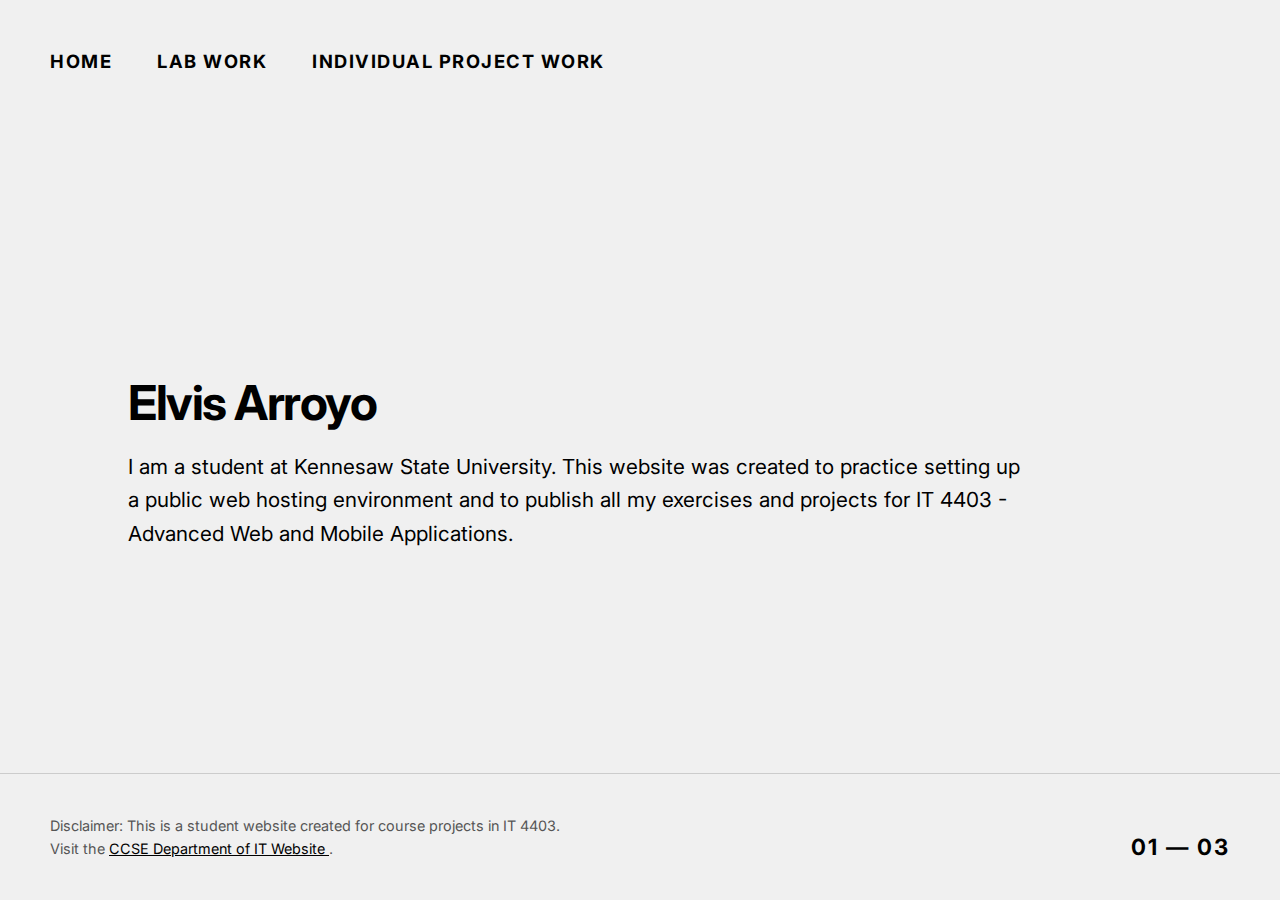
<file: index.html>
<!DOCTYPE html>
<html lang="en"> 

<head> 
    <meta charset="UTF-8">
    <meta name="viewport" content="width=device-width, initial-scale=1.0"> 
    <title>Home | IT 4403</title> <!-- Page title -->

    <link rel="preconnect" href="https://fonts.googleapis.com"> <!-- Fonts -->
    <link rel="preconnect" href="https://fonts.gstatic.com" crossorigin> <!-- fonts -->
    <link href="https://fonts.googleapis.com/css2?family=Inter:wght@400;700&display=swap" rel="stylesheet"> <!-- Font -->

    <link rel="stylesheet" href="style.css"> <!-- External CSS -->
</head>

<body> 

<header> 
    <a href="index.html">Home</a> <!-- Home link -->
    <a href="labs.html">Lab Work</a> <!-- Labs link -->
    <a href="projects.html">Individual Project Work</a> <!-- Projects link  for milestones-->
</header>

<main> 
    <h1>Elvis Arroyo</h1> <!-- Heading -->
    <p> <!-- Paragraph -->
        I am a student at Kennesaw State University. This website was created 
        to practice setting up a public web hosting environment and to publish 
        all my exercises and projects for IT 4403 - Advanced Web and Mobile Applications.
        
    </p>
</main>

<footer> 
    <div class="footer-left"> <!-- Left content -->
        Disclaimer: This is a student website created for course projects in IT 4403. <br> <!-- Disclaimer -->
        Visit the
        <a href="https://www.kennesaw.edu/ccse/academics/information-technology/" target="_blank"> <!-- link -->
            CCSE Department of IT Website
        </a>.
    </div>
    <div class="page-counter">01 — 03</div> <!-- Page counter -->
</footer>

</body> 
</html>
</file>
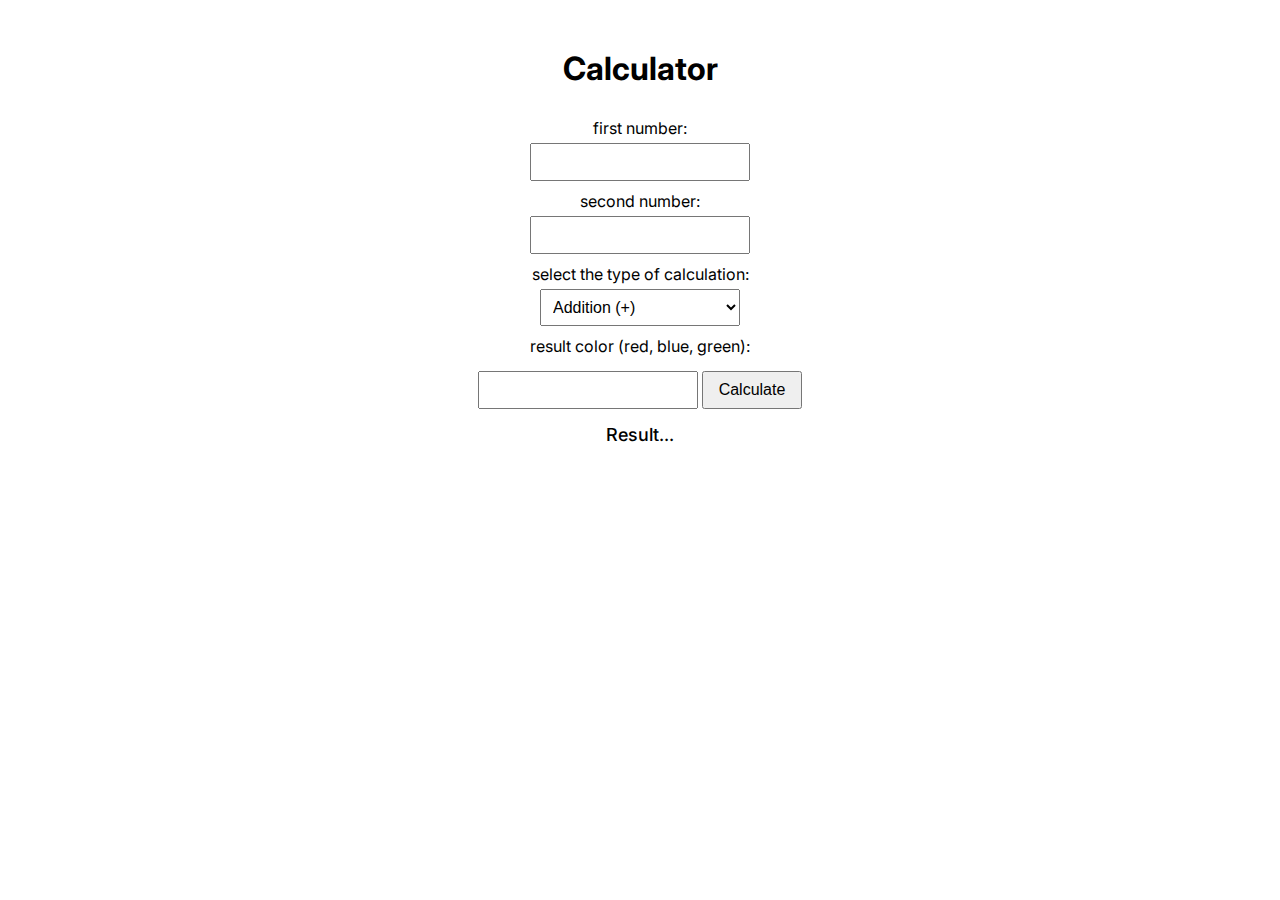
<file: 1.calculation.html>
<!DOCTYPE html>
<html lang="en">
<head>
    <meta charset="UTF-8">
    <meta name="viewport" content="width=device-width, initial-scale=1.0">
    <title>Modified Calculator Example</title> <!-- title in browser tab -->

    <!-- Fonts -->
    <link rel="preconnect" href="https://fonts.googleapis.com">
    <link rel="preconnect" href="https://fonts.gstatic.com" crossorigin>
    <link href="https://fonts.googleapis.com/css2?family=Inter:wght@400;700&display=swap" rel="stylesheet">

    <style>
        body {
            font-family: 'Inter', Arial, sans-serif; /* use Inter font */
            display: flex; /* flex layout */
            flex-direction: column; /* stack elements vertically */
            align-items: center; /* center horizontally */
            padding: 20px; /* page padding */
            background-color: #ffffff; /* white background */
        }

        h1 {
            margin-bottom: 20px; /* space below title */
        }

        .calculator {
            width: 100%;
            max-width: 800px;
            text-align: center;
        }

        input, select {
            padding: 8px;
            font-size: 16px;
            margin-top: 5px;
            width: 200px;
        }

        button {
            margin-top: 15px;
            padding: 8px 15px;
            font-size: 16px;
            cursor: pointer;
        }

        #result {
            margin-top: 15px;
            font-size: 18px;
            font-weight: 500;
        }

        label {
            display: block;
            margin-top: 10px;
        }
    </style>

    <script src="https://ajax.googleapis.com/ajax/libs/jquery/3.7.1/jquery.min.js"></script> <!-- load jQuery  -->
</head>
<body>

<h1>Calculator</h1> <!-- main page heading -->

<div class="calculator">

<label>first number:</label> <!-- label for first input -->
<input type="text" id="num1"> <!-- textbox for first number -->

<label>second number:</label> <!-- label for second input -->
<input type="text" id="num2"> <!-- textbox for second number -->

<label>select the type of calculation:</label> <!-- label for dropdown -->
<select id="operation"> <!-- dropdown to pick math operation -->
    <option value="+">Addition (+)</option> <!-- add  -->
    <option value="-">Subtraction (-)</option> <!-- subtract  -->
    <option value="*">Multiplication (*)</option> <!-- multiply  -->
    <option value="/">Division (/)</option> <!-- divide  -->
</select>

<label>result color (red, blue, green):</label> <!-- label for color input -->
<input type="text" id="color"> <!-- textbox for color name -->

<button id="calcBtn">Calculate</button> <!-- button user clicks -->

<p id="result">Result... </p> <!-- place where result will show -->

</div>

<script>

$(document).ready(function(){ // runs when page load

    $("#calcBtn").click(function(){ // event handling when button is clicked

        var x = parseFloat($("#num1").val()); // get first number 
        var y = parseFloat($("#num2").val()); // get second number 
        var op = $("#operation").val(); // get selected operation from dropdown
        var colorName = $("#color").val(); // get the color the user typed
        var answer; // variable to store result

        if(op == "+"){ answer = x + y; } //  add 
        else if(op == "-"){ answer = x - y; } // subtract 
        else if(op == "*"){ answer = x * y; } // multiply
        else if(op == "/"){ //  division 
            if(y == 0){ answer = "Cannot divide by zero"; } // stop divide by zero
            else{ answer = x / y; } // divide numbers
        }

        $("#result").text("Result: " + answer + " ( " + x + " " + op + " " + y + " )"); // show result
        $("#result").css("color", colorName); // change text color to what user typed

    }); // end click event

}); // end ready function

</script>

</body>
</html>
</file>
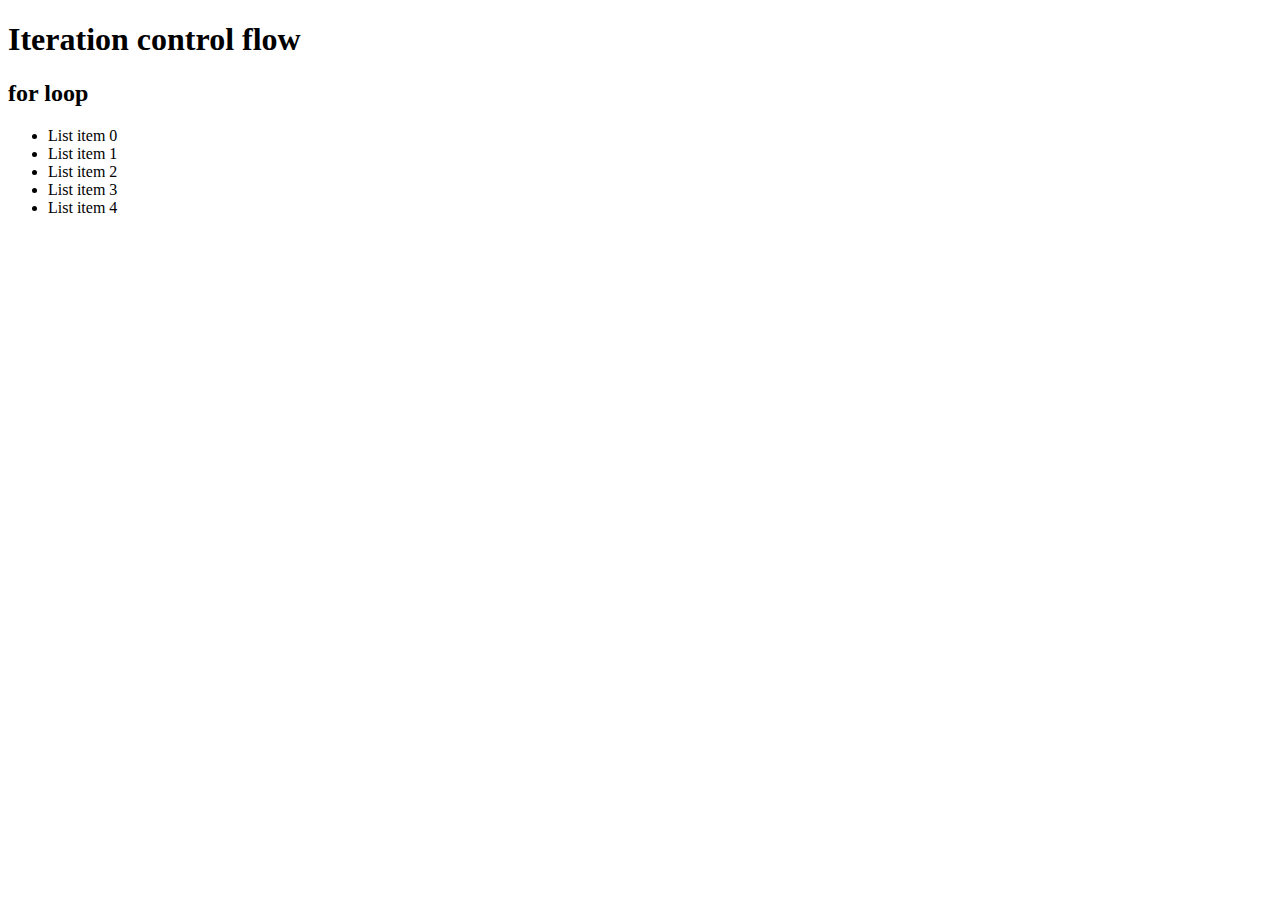
<file: 2.loop.html>
<!DOCTYPE html>
<html>
<head>
	<title>JavaScript looping control flow</title>
</head>

<body>
<h1>Iteration control flow</h1>
<h2>for loop</h2>
	<script type="text/javascript">
	var level=5;
	document.write("<ul>");
	for (i=0;i<level;i++)
	{
		document.write("<li>List item "+i+"</li>");
	}
	document.write("</ul>");
	</script>
</body>
</html>
</file>
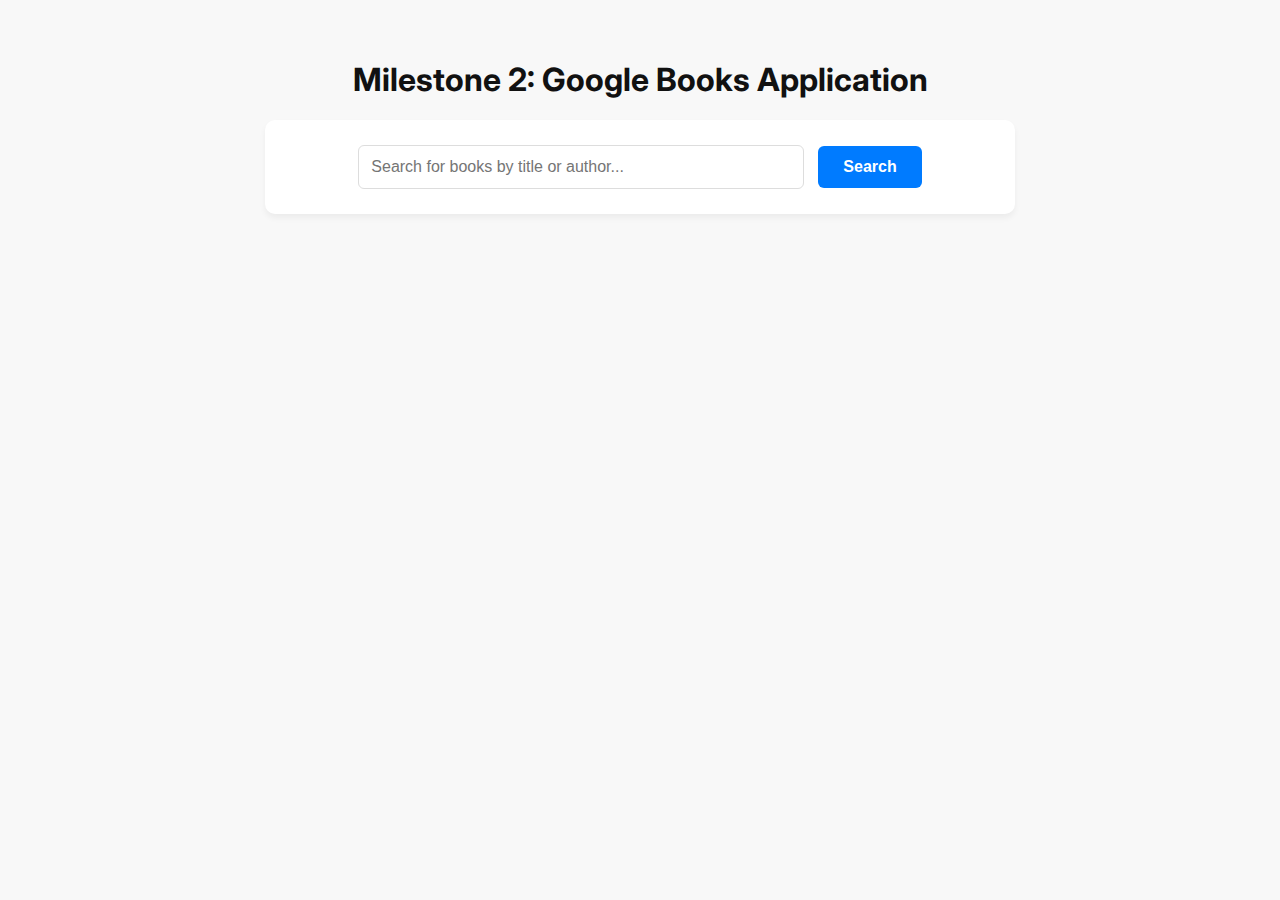
<file: BookSearchPage.html>
<!DOCTYPE html> 
<html lang="en"> 
<head> 
  <meta charset="UTF-8"> 
  <meta name="viewport" content="width=device-width, initial-scale=1.0"> 
  <title>Book Search | Milestone 2</title> 
  
  <link rel="preconnect" href="https://fonts.googleapis.com"> 
  <link rel="preconnect" href="https://fonts.gstatic.com" crossorigin> 
  <link href="https://fonts.googleapis.com/css2?family=Inter:wght@400;700&display=swap" rel="stylesheet"> 

  <style>
    body { font-family: 'Inter', Arial, sans-serif; padding: 20px; background: #f8f8f8; color: #333; margin: 0; } 
    h1 { text-align: center; margin-top: 40px; color: #111; } 
    
    .search-container { text-align: center; margin-bottom: 30px; background: white; padding: 25px; border-radius: 10px; box-shadow: 0 4px 6px rgba(0,0,0,0.05); max-width: 700px; margin-left: auto; margin-right: auto; } 
    #searchTerm { padding: 12px; width: 60%; border: 1px solid #ddd; border-radius: 6px; font-size: 16px; outline: none; }
    #searchTerm:focus { border-color: #007bff; }
    #searchBtn { padding: 12px 25px; background: #007bff; color: white; border: none; border-radius: 6px; cursor: pointer; font-size: 16px; font-weight: bold; margin-left: 10px; transition: background 0.2s; }
    #searchBtn:hover { background: #0056b3; }
    
    .grid { display: grid; grid-template-columns: repeat(auto-fill, minmax(280px, 1fr)); gap: 25px; max-width: 1200px; margin: 40px auto; padding: 0 20px; } 
    .card { background: white; padding: 20px; border-radius: 10px; text-align: center; border: 1px solid #eee; transition: all 0.3s ease; display: flex; flex-direction: column; align-items: center; } 
    .card:hover { transform: translateY(-8px); box-shadow: 0 10px 20px rgba(0,0,0,0.1); }
    .card img { width: 130px; height: 180px; border: 2px solid #333; margin-bottom: 15px; box-shadow: 2px 2px 5px rgba(0,0,0,0.1); object-fit: cover; } 
    .card h3 { font-size: 1.1em; margin: 10px 0; min-height: 2.4em; overflow: hidden; }
    .card h3 a { color: #007bff; text-decoration: none; }
    .card p { font-size: 0.9em; color: #555; margin: 4px 0; }
    .desc { font-size: 0.85em; color: #777 !important; margin-top: 10px; line-height: 1.4; height: 4.2em; overflow: hidden; } 
    
    #pagination { text-align: center; margin: 40px 0; } 
    .page-btn { margin: 4px; padding: 10px 18px; background: white; border: 1px solid #ddd; border-radius: 4px; cursor: pointer; transition: all 0.2s; } 
    .page-btn.active { background: #007bff; color: white; border-color: #007bff; font-weight: bold; }
    
    .error-msg { color: #d93025; background: #fde8e8; padding: 15px; border-radius: 6px; grid-column: 1 / -1; text-align: center; border: 1px solid #f5c6cb; }
    .loading-text { text-align: center; grid-column: 1 / -1; font-style: italic; color: #666; }
  </style>

  <script src="https://code.jquery.com/jquery-3.7.1.min.js"></script> 
</head> 

<body> 

<h1>Milestone 2: Google Books Application</h1> 

<div class="search-container">
  <input type="text" id="searchTerm" placeholder="Search for books by title or author..."> 
  <button id="searchBtn">Search</button> 
</div>

<div class="grid" id="resultsGrid"></div> 
<div id="pagination"></div> 

<script> 
$(function() {
  const apiKey = "AIzaSyBu_4vbTfN8fWyFkHPgvlphVEZ0KJdkEtc";
  let query = "";
  let currentPage = 1;

  $("#searchBtn").on("click", function() {
    query = $("#searchTerm").val().trim();
    if (!query) return; 
    currentPage = 1;
    runSearch();
  });

  $("#searchTerm").on("keydown", function(e) {
    if (e.which === 13) {
      $("#searchBtn").click();
    }
  });

  function runSearch() {
    const startIndex = (currentPage - 1) * 20;

    const url = "https://www.googleapis.com/books/v1/volumes?q=" + encodeURIComponent(query) + 
                "&maxResults=20&startIndex=" + startIndex + "&key=" + apiKey;

    $("#resultsGrid").html("<p class='loading-text'>Searching Google Books...</p>");
    $("#pagination").empty();

    $.ajax({
      url: url,
      method: "GET",
      dataType: "json", 
      success: function(data) {
        $("#resultsGrid").empty();
        const items = data.items || [];

        if (items.length === 0) {
          $("#resultsGrid").html("<p class='loading-text'>No results found. Try a different term.</p>");
          return;
        }

        items.forEach(book => {
          const info = book.volumeInfo;
          
          // Image check with HTTPS fix
          let img = (info.imageLinks && info.imageLinks.smallThumbnail) 
                      ? info.imageLinks.smallThumbnail 
                      : "https://via.placeholder.com/120x180?text=No+Cover";
          
          if (img.startsWith("http://")) {
              img = img.replace("http://", "https://");
          }
          
          const title = info.title || "Untitled";
          const authors = info.authors ? info.authors.join(", ") : "Unknown Author";
          let desc = info.description || "No description available.";
          if (desc.length > 120) desc = desc.substring(0, 120) + "...";

          const cardHTML = `
            <div class="card">
              <img src="${img}" alt="Book Cover">
              <h3><a href="details.html?id=${book.id}">${title}</a></h3>
              <p><b>Author:</b> ${authors}</p>
              <p class="desc">${desc}</p>
            </div>
          `;
          $("#resultsGrid").append(cardHTML);
        });

        renderPagination(data.totalItems);
      },
      error: function(xhr) {
        console.error("API Error:", xhr.responseText);
        $("#resultsGrid").html(`
          <div class="error-msg">
            <b>Connection Failed.</b><br>
            Error Code: ${xhr.status}<br>
            Please check if your API key is restricted or try again in a few minutes.
          </div>
        `);
      }
    });
  }

  function renderPagination(totalItems) {
    $("#pagination").empty();
    if (!totalItems || totalItems === 0) return;

    const maxItems = Math.min(totalItems, 60);
    const totalPages = Math.ceil(maxItems / 20);

    for (let i = 1; i <= totalPages; i++) {
      const btn = $(`<button class="page-btn">${i}</button>`);
      if (i === currentPage) btn.addClass("active");

      btn.on("click", function() {
        currentPage = i;
        runSearch();
        window.scrollTo({ top: 0, behavior: 'smooth' });
      });
      $("#pagination").append(btn);
    }
  }
});
</script>

</body> 
</html>
</file>
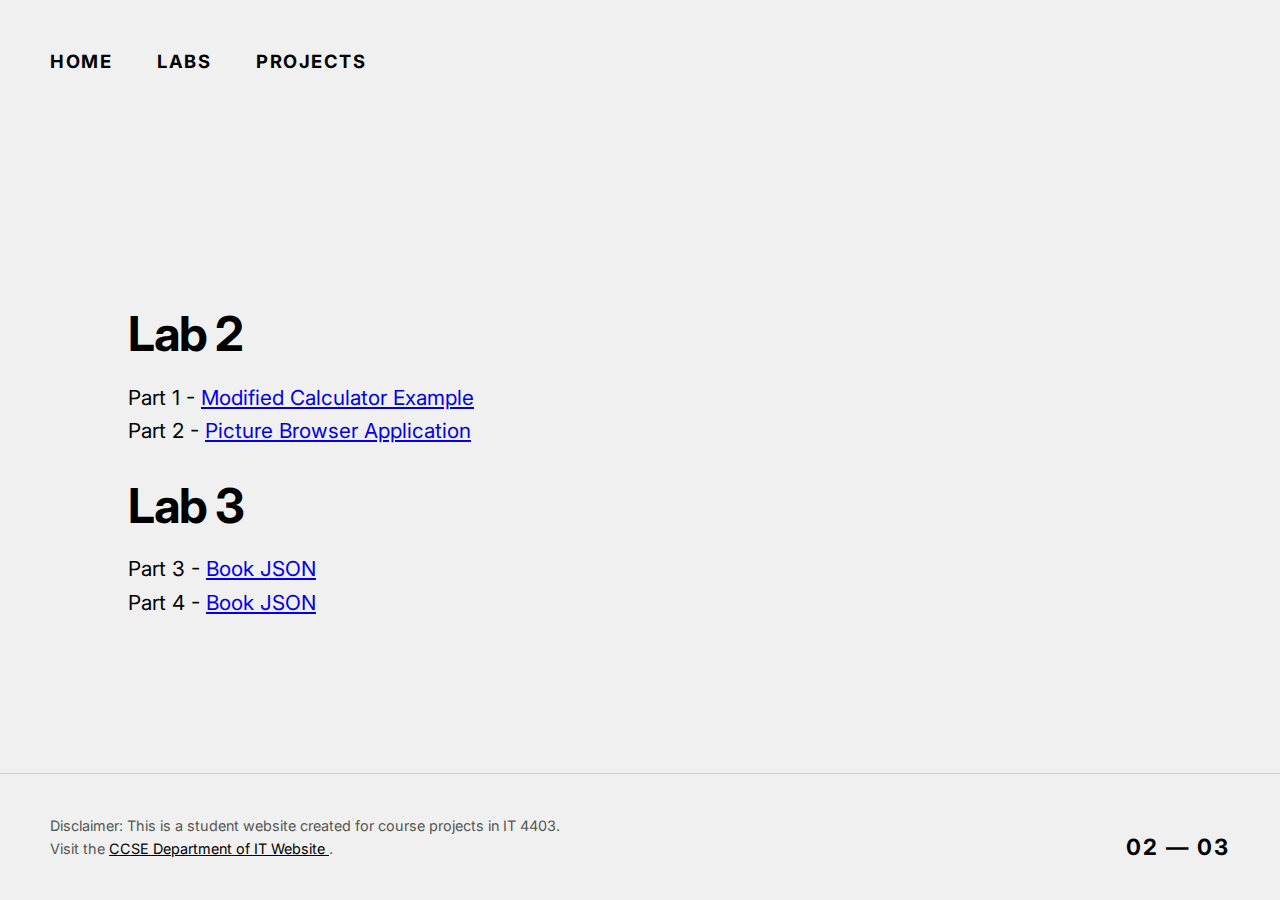
<file: labs.html>
<!DOCTYPE html>
<html lang="en"> 

<head> 
    <meta charset="UTF-8">
    <meta name="viewport" content="width=device-width, initial-scale=1.0"> 
    <title>Home | IT 4403</title> <!-- Page title -->

    <link rel="preconnect" href="https://fonts.googleapis.com"> <!-- Fonts -->
    <link rel="preconnect" href="https://fonts.gstatic.com" crossorigin> <!-- fonts -->
    <link href="https://fonts.googleapis.com/css2?family=Inter:wght@400;700&display=swap" rel="stylesheet"> <!-- Font -->

    <link rel="stylesheet" href="style.css"> <!-- External CSS -->
</head>

<body> 

<header> 
    <a href="index.html">Home</a> <!-- Home link -->
    <a href="labs.html">Labs</a> <!-- Labs link -->
    <a href="projects.html">Projects</a> <!-- Projects link -->
</header>

<main> 
    <h1>Lab 2</h1> <!-- Heading -->
    <p> <!-- Paragraph -->
 Part 1 - <a href="1.calculation.html" target="_blank"> Modified Calculator Example</a> <br>
 Part 2 - <a href="picturebrowser.html" target="_blank"> Picture Browser Application</a>
    </p>
    <h1>Lab 3</h1>
    <p> <!-- Paragraph -->
 Part 3 - <a href="book.html" target="_blank"> Book JSON </a> <br>
 Part 4 - <a href="book.html" target="_blank"> Book JSON </a> <br>
   </p>

</main>

<footer> 
    <div class="footer-left"> <!-- Left content -->
        Disclaimer: This is a student website created for course projects in IT 4403. <br> <!-- Disclaimer -->
        Visit the
        <a href="https://www.kennesaw.edu/ccse/academics/information-technology/" target="_blank"> <!-- link -->
            CCSE Department of IT Website
        </a>.
    </div>
    <div class="page-counter">02 — 03</div> <!-- Page counter -->
</footer>

</body> 
</html>
</file>
<file: style.css>
/* Global variables (simple names) */
:root {
    --background: #F0F0F0; /* Page background color */
    --text: #000000;       /* Main text color */
    --dim-text: #555555;   /* Lighter text color */
    --hover: #A9A9A9;      /* Hover color */
}

/* Whole page */
body {
    background-color: var(--background); /* Background */
    color: var(--text); /* Text color */
    font-family: 'Inter', sans-serif; /* Font */
    margin: 0; /* Remove default spacing */
    display: flex; /* Flex layout */
    flex-direction: column; /* Stack items */
    min-height: 100vh; /* Full screen height */
}

/* Header / Navigation */
header {
    padding: 50px; /* Space inside header */
    display: flex; /* Row layout */
    gap: 45px; /* Space between links */
}

header a {
    color: var(--text); /* Link color */
    text-decoration: none; /* No underline */
    font-weight: 700; /* Bold */
    text-transform: uppercase; /* All caps */
    font-size: 1.15rem; /* Size */
    letter-spacing: 1.5px; /* Letter spacing */
    transition: color 0.3s ease; /* Smooth hover */
}

header a:hover {
    color: var(--hover); /* Hover color */
}

/* Main content */
main {
    flex-grow: 1; /* Push footer down */
    display: flex; /* Flex */
    flex-direction: column; /* Stack text */
    justify-content: center; /* Center vertically */
    padding: 0 10%; /* Side spacing */
    max-width: 900px; /* Limit width */
}

h1 {
    font-size: 3rem; /* Big heading */
    margin-bottom: 20px; /* Space below */
    font-weight: 700; /* Bold */
    letter-spacing: -1.5px; /* Tight text */
    line-height: 1.1; /* Line spacing */
}

p {
    font-size: 1.3rem; /* Paragraph size */
    line-height: 1.6; /* Line spacing */
    margin: 0; /* No margin */
}

/* Footer */
footer {
    padding: 40px 50px; /* Space */
    font-size: 0.9rem; /* Smaller text */
    color: var(--dim-text); /* Dim color */
    border-top: 1px solid #ccc; /* Top line */
    display: flex; /* Row */
    justify-content: space-between; /* Spread */
    align-items: flex-end; /* Bottom align */
}

.footer-left {
    max-width: 70%; /* Width limit */
    line-height: 1.6; /* Line spacing */
}

.page-counter {
    font-size: 1.4rem; /* Size */
    font-weight: 700; /* Bold */
    color: var(--text); /* Text color */
    letter-spacing: 2px; /* Spacing */
}

footer a {
    color: var(--text); /* Link color */
    text-decoration: underline; /* Underline */
}

footer a:hover {
    color: var(--hover); /* Hover color */
}
</file>
